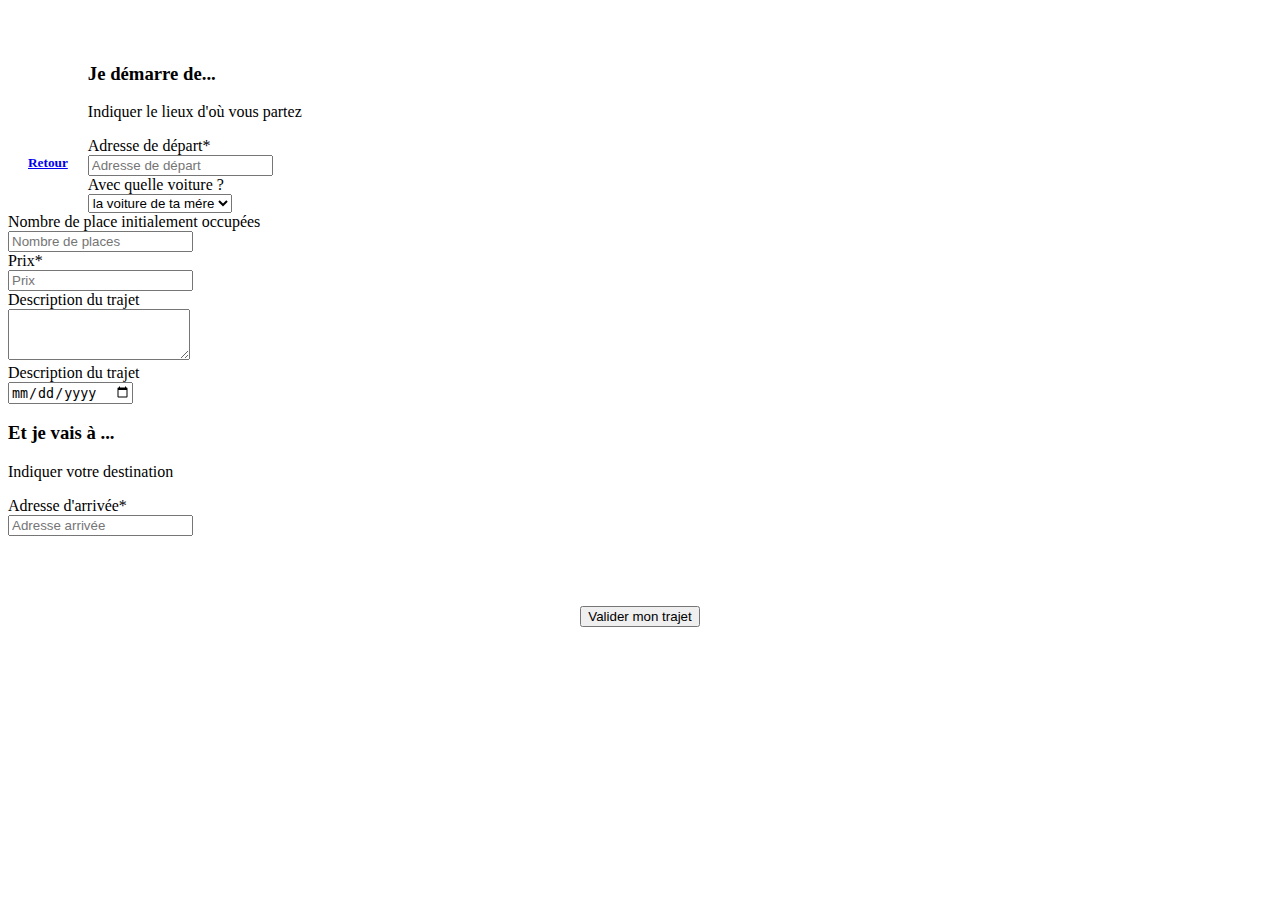
<file: carpooling-presentation/src/main/webapp/WEB-INF/templates/creer-trajet.html>
<!DOCTYPE html>
<html xmlns:th="http://www.thymeleaf.org"
      xmlns:layout="http://www.ultraq.net.nz/thymeleaf/layout"
      xmlns="http://www.w3.org/1999/xhtml"
      layout:decorator="layout/layout">
<head>
    <title>Erreur</title>
</head>
<body>
<section layout:fragment="content">
    <br/>
    <br/>
    <!-- label white2 html start -->
    <div class="label-white white-lable-m">
        <div class="container">
            <div class="row">
                <a href="#" style="float: left; margin:20px;margin-top:70px;"><h5 class="btn form-btn">Retour</h5></a>
            </div>
            <div class="row">

                <form th:action="@{/creer-trajet.html}" th:object="${trajetForm}" method="POST" class="form-horizontal">
                    <div class="col-sm-6" data-uk-scrollspy="{cls:'uk-animation-fade', delay:300, repeat: true}">
                        <div class="row">
                            <div class="label-item">

                                <div class="containt-text">
                                    <h3>Je démarre de...</h3>
                                    <span>Indiquer le lieux d'où vous partez</span>
                                    <p>

                                    <div class="form-group">
                                        <label for="inputname1" class="col-sm-4 control-label2 control-label">Adresse de départ<span>*</span></label>
                                        <div class=" col-sm-8 completing-form">
                                            <input th:field="*{adresseDepart}" type="text" class="form-control" placeholder="Adresse de départ" required="required" />
                                        </div>
                                    </div>

                                    <div class="form-group ">
                                        <label for="inputlastname1" class="col-sm-4 control-label2 control-label "> Avec quelle voiture ?</label>
                                        <div class="col-sm-4 btn  completing-form">
                                            <select th:field="*{voitureId}" class="form-control">
                                                <option th:each="voiture : ${voitures}" th:value="${voiture.ID}" th:text="${voiture.marque + voiture.modele}">la voiture de ta mére</option>
                                            </select>
                                        </div>
                                    </div>
                                    <div class="form-group">
                                        <label for="inputage1" class="col-sm-4 control-label2 control-label ">Nombre de place initialement occupées</label>
                                        <div class=" col-sm-8 completing-form">
                                            <input th:field="*{nbUtilisateursInitiaux}" step="1" min="1" type="number" class="form-control" id="inputage1" placeholder="Nombre de places" />
                                        </div>
                                    </div>
                                    <div class="form-group">
                                        <label for="inputcountry1" class="col-sm-4 control-label2 control-label" >Prix<span>*</span></label>
                                        <div class=" col-sm-8 completing-form">
                                            <input th:field="*{prix}" type="text" class="form-control" id="inputcountry1" placeholder="Prix" required="required" />
                                        </div>
                                    </div>
                                    <div class="form-group">
                                        <label class="col-sm-4 control-label2 control-label"> Description du trajet</label>
                                        <div class=" col-sm-8 completing-form">
                                            <textarea th:field="*{titre}" class="form-control" rows="3"></textarea>
                                        </div>
                                    </div>
                                    <div class="form-group">
                                        <label class="col-sm-4 control-label2 control-label"> Description du trajet</label>
                                        <div class=" col-sm-8 completing-form">
                                            <input th:field="*{dateDepart}" class="form-control custom-select-box tec-domain-cat5" type="date" pattern="dd/MM/YYYY" name="date"  />
                                        </div>
                                    </div>

                                    </p>
                                </div>
                            </div>
                        </div>
                    </div>
                    <div class="col-sm-6 " data-uk-scrollspy="{cls:'uk-animation-fade', delay:300, repeat: true}">
                        <div class="row float-right">
                            <div class="label-item ">
                                <div class="containt-text">
                                    <h3>Et je vais à ...</h3>
                                    <span>Indiquer votre destination</span>
                                    <p>

                                    <div class="form-group">
                                        <label for="inputname1" class="col-sm-4 control-label2 control-label">Adresse d'arrivée<span>*</span></label>
                                        <div class=" col-sm-8 completing-form">
                                            <input th:field="*{adresseArrivee}" type="text" class="form-control" id="inputname1" placeholder="Adresse arrivée" required="required" />
                                        </div>
                                    </div>


                </p>
            </div>
        </div>
    </div>

    </div>
    <div class="col-sm-12" style="text-align:center;margin-top:70px;">
        <button type="submit" class="btn form-btn btn-block">Valider mon trajet</button>
    </div>
    </form>
    </div>
    </div>
    </div>

</section>
</body>
</html>
</file>
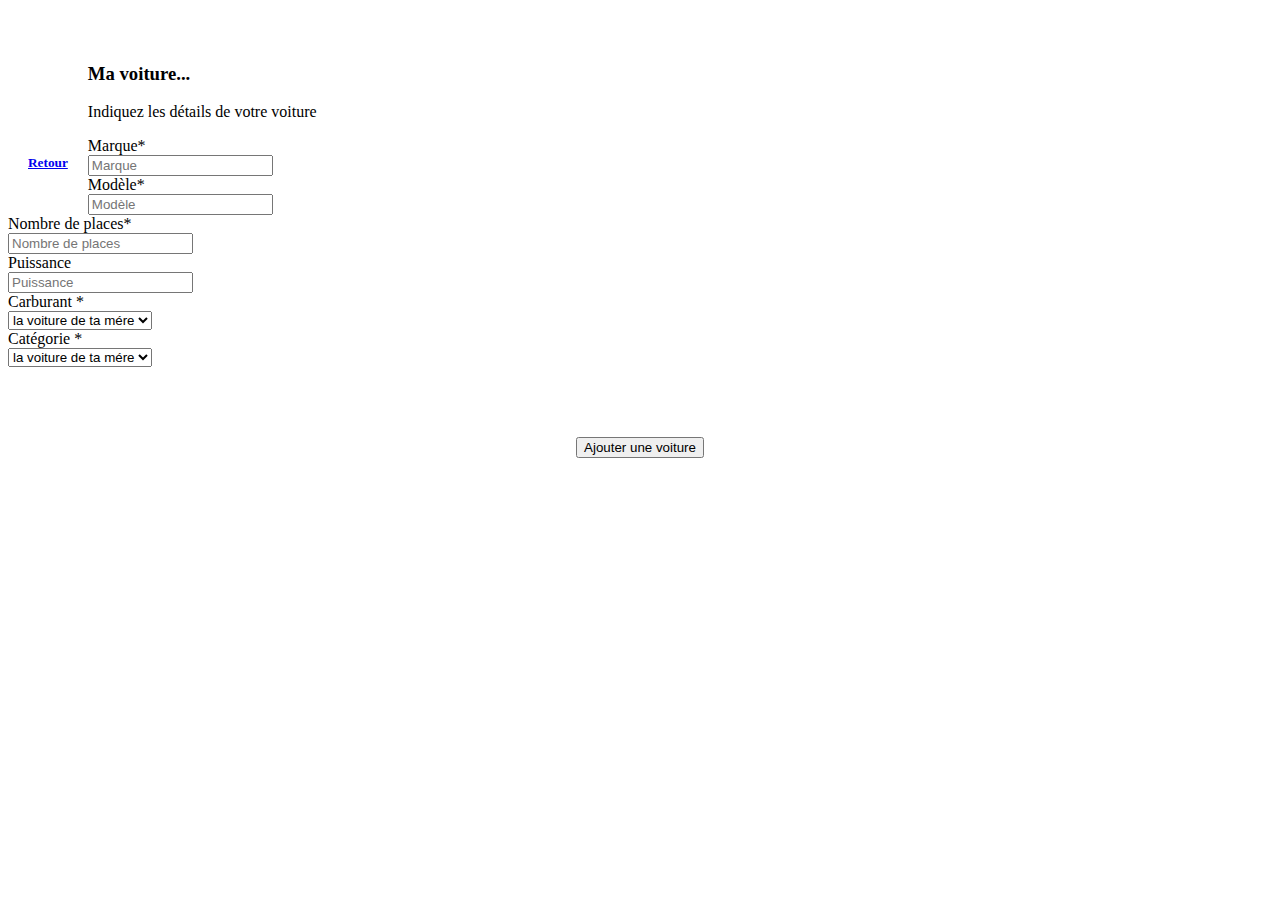
<file: carpooling-presentation/src/main/webapp/WEB-INF/templates/creer-voiture.html>
<!DOCTYPE html>
<html xmlns:th="http://www.thymeleaf.org"
      xmlns:layout="http://www.ultraq.net.nz/thymeleaf/layout"
      xmlns="http://www.w3.org/1999/xhtml"
      layout:decorator="layout/layout">
<head>
    <title>Erreur</title>
</head>
<body>
<section layout:fragment="content">
    <br/>
    <br/>

    <div class="label-white white-lable-m">
        <div class="container">
            <div class="row">
                <a href="#" style="float: left; margin:20px;margin-top:70px;"><h5 class="btn form-btn">Retour</h5></a>
            </div>
            <div class="row">
                <p class="alert alert-error" th:if="${null != errors}" th:utext="${#strings.replace(errors, '|', '&lt;br /&gt;')}"></p>
                <form th:action="@{/creer-voiture.html}" th:object="${voitureForm}" method="POST" class="form-horizontal">
                    <div class="col-sm-12" data-uk-scrollspy="{cls:'uk-animation-fade', delay:300, repeat: true}">
                        <div class="row">
                            <div class="label-item">

                                <div class="containt-text">
                                    <h3>Ma voiture...</h3>
                                    <span>Indiquez les détails de votre voiture</span>
                                    <p>

                                    <div class="form-group">
                                        <label for="marque" class="col-sm-4 control-label2 control-label">Marque<span>*</span></label>
                                        <div class=" col-sm-8 completing-form">
                                            <input th:field="*{marque}" type="text" class="form-control" placeholder="Marque" required="required" />
                                        </div>
                                    </div>

                                    <div class="form-group">
                                        <label for="modele" class="col-sm-4 control-label2 control-label">Modèle<span>*</span></label>
                                        <div class=" col-sm-8 completing-form">
                                            <input th:field="*{modele}" type="text" class="form-control" placeholder="Modèle" required="required" />
                                        </div>
                                    </div>

                                    <div class="form-group">
                                        <label for="nbPlaces" class="col-sm-4 control-label2 control-label">Nombre de places<span>*</span></label>
                                        <div class=" col-sm-8 completing-form">
                                            <input th:field="*{nbPlaces}" step="1" min="1" type="number" class="form-control" placeholder="Nombre de places" required="required" />
                                        </div>
                                    </div>

                                    <div class="form-group">
                                        <label for="puissance" class="col-sm-4 control-label2 control-label">Puissance</label>
                                        <div class=" col-sm-8 completing-form">
                                            <input th:field="*{puissance}" type="text" class="form-control" placeholder="Puissance" />
                                        </div>
                                    </div>

                                    <div class="form-group ">
                                        <label for="carburant" class="col-sm-4 control-label2 control-label "> Carburant <span>*</span></label>
                                        <div class="col-sm-4 btn  completing-form">
                                            <select th:field="*{carburant}" class="form-control">
                                                <option th:each="carburant : ${T(edu.fst.m2.ipii.carpooling.transverse.constants.Carburant).values()}" th:value="${carburant}" th:text="${carburant}">la voiture de ta mére</option>
                                            </select>
                                        </div>
                                    </div>

                                    <div class="form-group ">
                                        <label for="categorie" class="col-sm-4 control-label2 control-label "> Catégorie <span>*</span></label>
                                        <div class="col-sm-4 btn  completing-form">
                                            <select th:field="*{categorie}" class="form-control">
                                                <option th:each="categorie : ${T(edu.fst.m2.ipii.carpooling.transverse.constants.CategorieEnum).values()}" th:value="${categorie}" th:text="${categorie}">la voiture de ta mére</option>
                                            </select>
                                        </div>
                                    </div>


                                    </p>
                                </div>
                            </div>
                        </div>
                    </div>

                    <div class="col-sm-12" style="text-align:center;margin-top:70px;">
                        <button type="submit" class="btn form-btn btn-block">Ajouter une voiture</button>
                    </div>
                </form>
            </div>
        </div>
    </div>

</section>
</body>
</html>
</file>
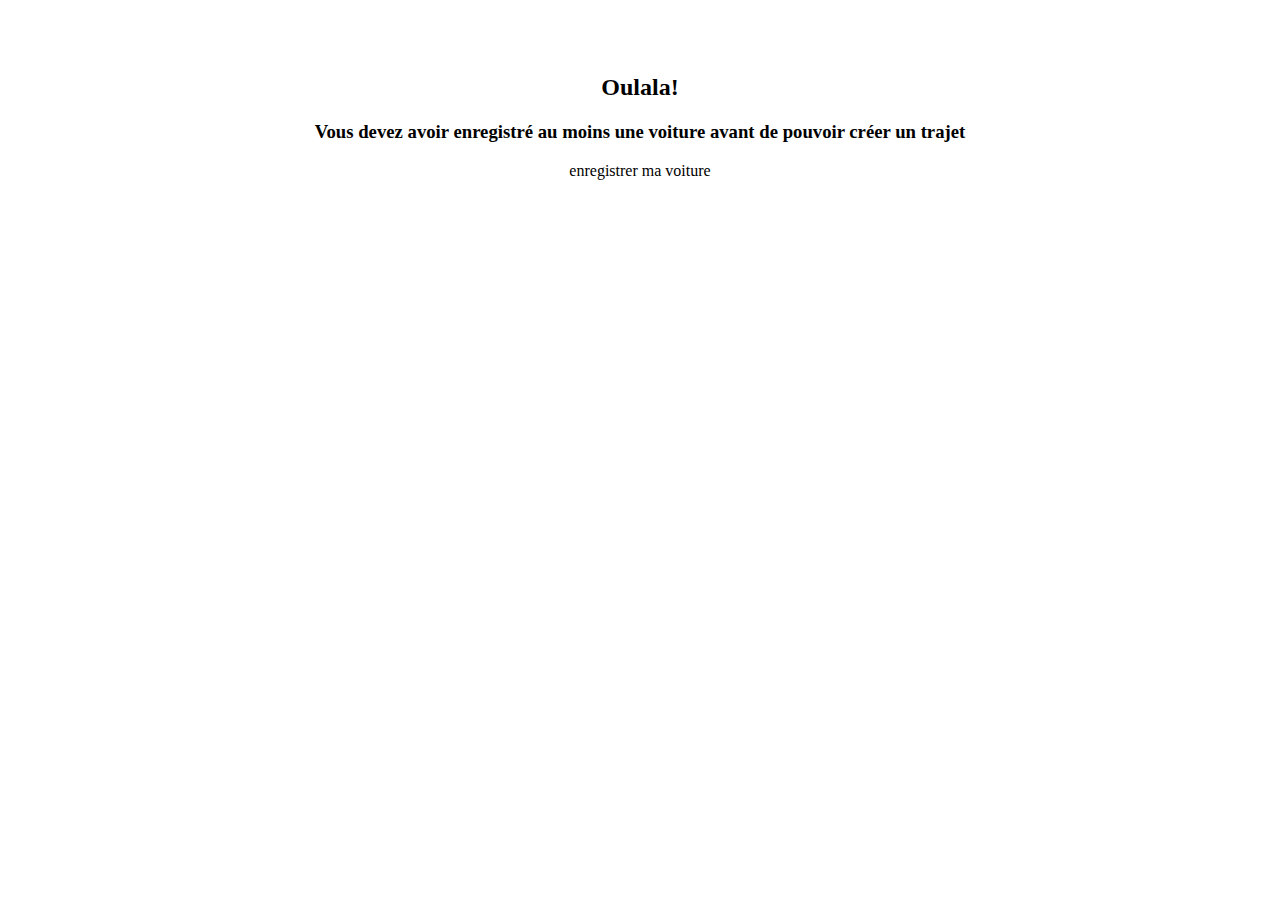
<file: carpooling-presentation/src/main/webapp/WEB-INF/templates/enregistrer-voiture.html>
<!DOCTYPE html>
<html xmlns:th="http://www.thymeleaf.org"
      xmlns:layout="http://www.ultraq.net.nz/thymeleaf/layout"
      xmlns="http://www.w3.org/1999/xhtml"
      layout:decorator="layout/layout">
<head>
    <title>Erreur</title>
</head>
<body>
<section layout:fragment="content">
    <br/>
    <br/>
    <div class="col-sm-12" style="text-align:center;margin-top:30px;">
        <h2>Oulala!</h2>
        <h3>Vous devez avoir enregistré au moins une voiture avant de pouvoir créer un trajet</h3>
        <a type="submit" class="btn form-btn btn-block">enregistrer ma voiture</a>
    </div>

</section>
</body>
</html>
</file>
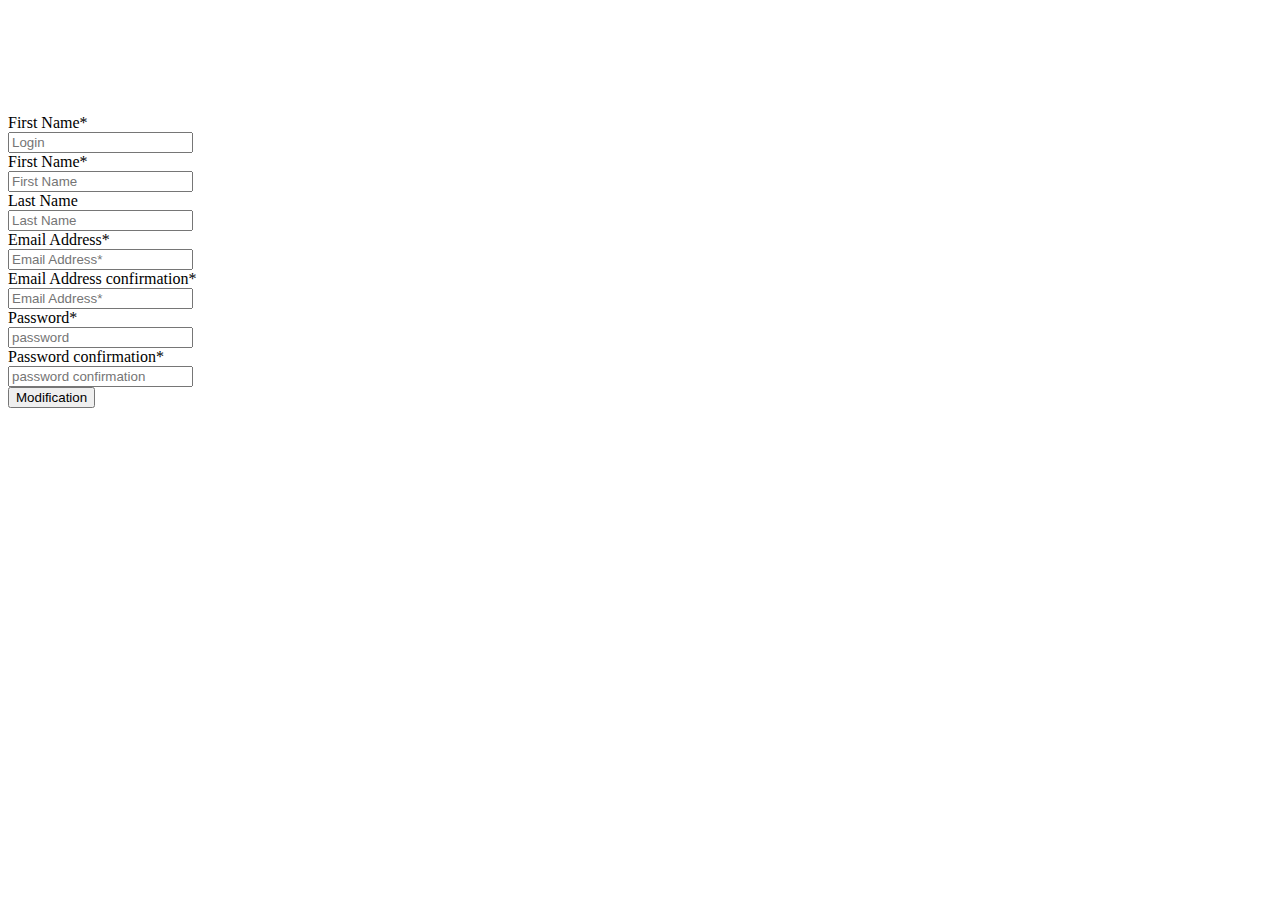
<file: carpooling-presentation/src/main/webapp/WEB-INF/templates/inscription.html>
<!DOCTYPE html>
<html xmlns:th="http://www.thymeleaf.org"
      xmlns:layout="http://www.ultraq.net.nz/thymeleaf/layout"
      xmlns="http://www.w3.org/1999/xhtml"
      layout:decorator="layout/layout">
<head>
    <title>Erreur</title>
</head>
<body>
<section layout:fragment="content">
    <br/>
    <br/>
    <div class="container">
        <div class="page30-wrap" style="margin-top: 70px;">
            <div class="form form-group">
                <form method="POST" th:object="${userModel}" class="form-horizontal">

                    <div class="form-group">
                        <label for="inputname1" class="col-sm-4 control-label2 control-label">First Name<span>*</span></label>
                        <div class=" col-sm-8 completing-form">
                            <input id="login" name="login" th:value="${membre.login}" readonly="readonly" type="text" class="form-control" placeholder="Login" required="required"/>
                        </div>
                    </div>

                    <div class="form-group">
                        <label for="inputname1" class="col-sm-4 control-label2 control-label">First Name<span>*</span></label>
                        <div class=" col-sm-8 completing-form">
                            <input id="firstName" name="firstName" th:value="${membre.prenomMembre}" type="text" class="form-control" placeholder="First Name" required="required"/>
                        </div>
                    </div>
                    <div class="form-group">
                        <label for="inputlastname1" class="col-sm-4 control-label2 control-label ">Last Name</label>
                        <div class=" col-sm-8 completing-form">
                            <input id="lastName" name="lastName" th:value="${membre.nomMembre}" type="text" class="form-control"  placeholder="Last Name"/>
                        </div>
                    </div>
                    <div class="form-group">
                        <label for="inputemail1" class="col-sm-4 control-label2 control-label ">Email Address<span>*</span></label>
                        <div class=" col-sm-8 completing-form">
                            <input  id="email" name="email" th:value="${membre.email}" type="email" class="form-control"  placeholder="Email Address*" required="required"/>
                        </div>
                    </div>

                    <div class="form-group">
                        <label for="inputemail1" class="col-sm-4 control-label2 control-label ">Email Address confirmation<span>*</span></label>
                        <div class=" col-sm-8 completing-form">
                            <input id="emailConfirmation" name="emailConfirmation" type="email" class="form-control" placeholder="Email Address*" required="required"/>
                        </div>
                    </div>

                    <div class="form-group">
                        <label for="inputnumber1" class="col-sm-4 control-label2 control-label ">Password<span>*</span></label>
                        <div class=" col-sm-8 completing-form">
                            <input id="password" name="password" th:value="${membre.password}" type="password" class="form-control"  placeholder="password" required="required"/>
                        </div>
                    </div>

                    <div class="form-group">
                        <label for="inputnumber1" class="col-sm-4 control-label2 control-label ">Password confirmation<span>*</span></label>
                        <div class=" col-sm-8 completing-form">
                            <input id="passwordConfirmation" name="passwordConfirmation" type="password" class="form-control"  placeholder="password confirmation" required="required"/>
                        </div>
                    </div>

                    <div class="form-group">
                        <div class="col-sm-offset-7 col-sm-5">
                            <div class="completing-form-btnwrap"><button type="submit" class="btn form-btn  btn-block">Modification</button></div>
                        </div>
                    </div>
                </form>
            </div>
        </div>
    </div>

</section>
</body>
</html>
</file>
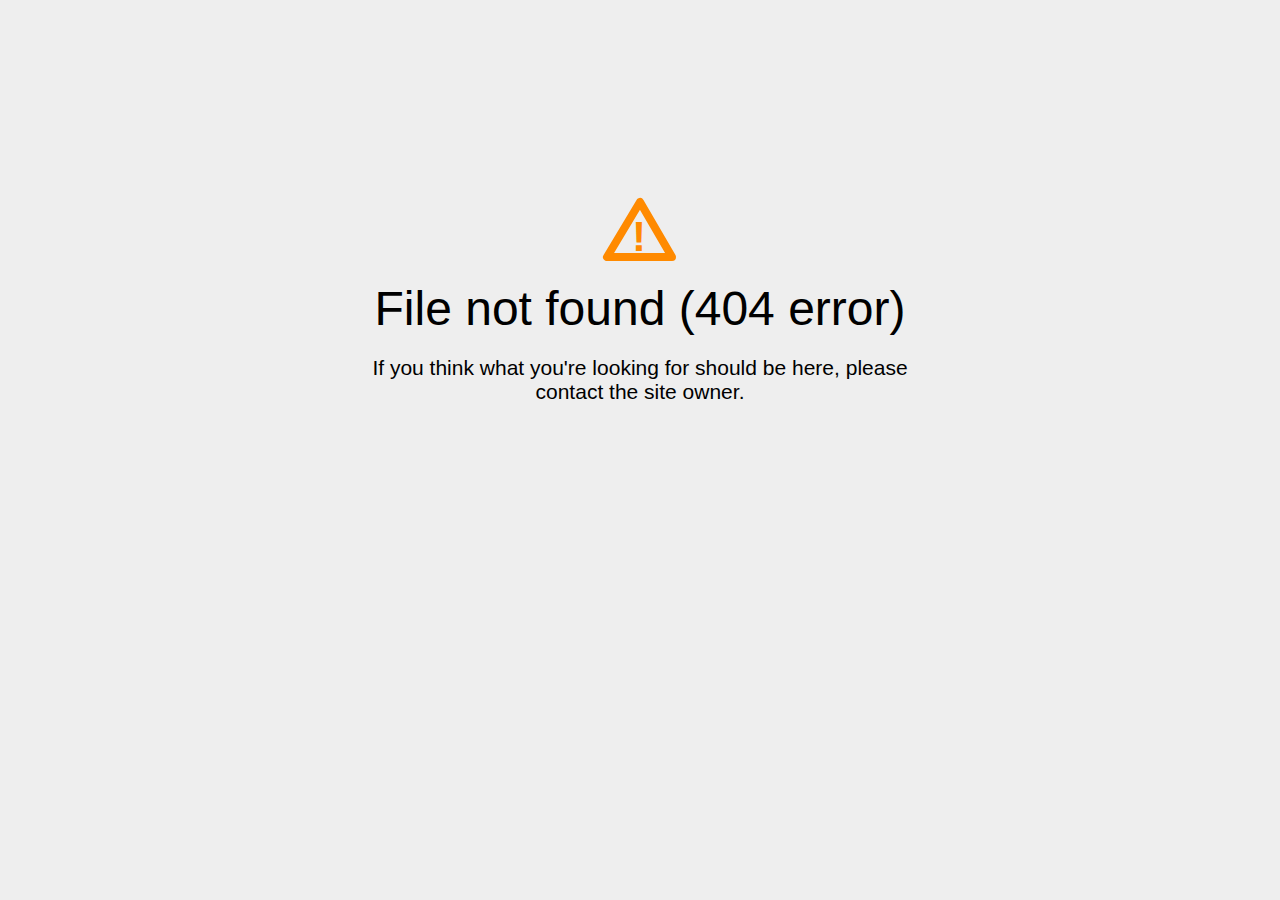
<file: carpooling-presentation/src/main/webapp/Assets/fonts/controls/entypo.html>
<!DOCTYPE html>
<html>
<head>
<title>File Not Found</title>
<meta http-equiv="content-type" content="text/html; charset=utf-8" >
<meta name="viewport" content="width=device-width, initial-scale=1.0">
<style type="text/css">
body {
  background-color: #eee;
}

body, h1, p {
  font-family: "Helvetica Neue", "Segoe UI", Segoe, Helvetica, Arial, "Lucida Grande", sans-serif;
  font-weight: normal;
  margin: 0;
  padding: 0;
  text-align: center;
}

.container {
  margin-left:  auto;
  margin-right:  auto;
  margin-top: 177px;
  max-width: 1170px;
  padding-right: 15px;
  padding-left: 15px;
}

.row:before, .row:after {
  display: table;
  content: " ";
}

.col-md-6 {
  width: 50%;
}

.col-md-push-3 {
  margin-left: 25%;
}

h1 {
  font-size: 48px;
  font-weight: 300;
  margin: 0 0 20px 0;
}

.lead {
  font-size: 21px;
  font-weight: 200;
  margin-bottom: 20px;
}

p {
  margin: 0 0 10px;
}

a {
  color: #3282e6;
  text-decoration: none;
}
</style>
</head>

<body>
<div class="container text-center" id="error">
  <svg height="100" width="100">
    <polygon points="50,25 17,80 82,80" stroke-linejoin="round" style="fill:none;stroke:#ff8a00;stroke-width:8" />
    <text x="42" y="74" fill="#ff8a00" font-family="sans-serif" font-weight="900" font-size="42px">!</text>
  </svg>
 <div class="row">
    <div class="col-md-12">
      <div class="main-icon text-warning"><span class="uxicon uxicon-alert"></span></div>
        <h1>File not found (404 error)</h1>
    </div>
  </div>
  <div class="row">
    <div class="col-md-6 col-md-push-3">
      <p class="lead">If you think what you're looking for should be here, please contact the site owner.</p>
    </div>
  </div>
</div>

</body>
</html>
</file>
